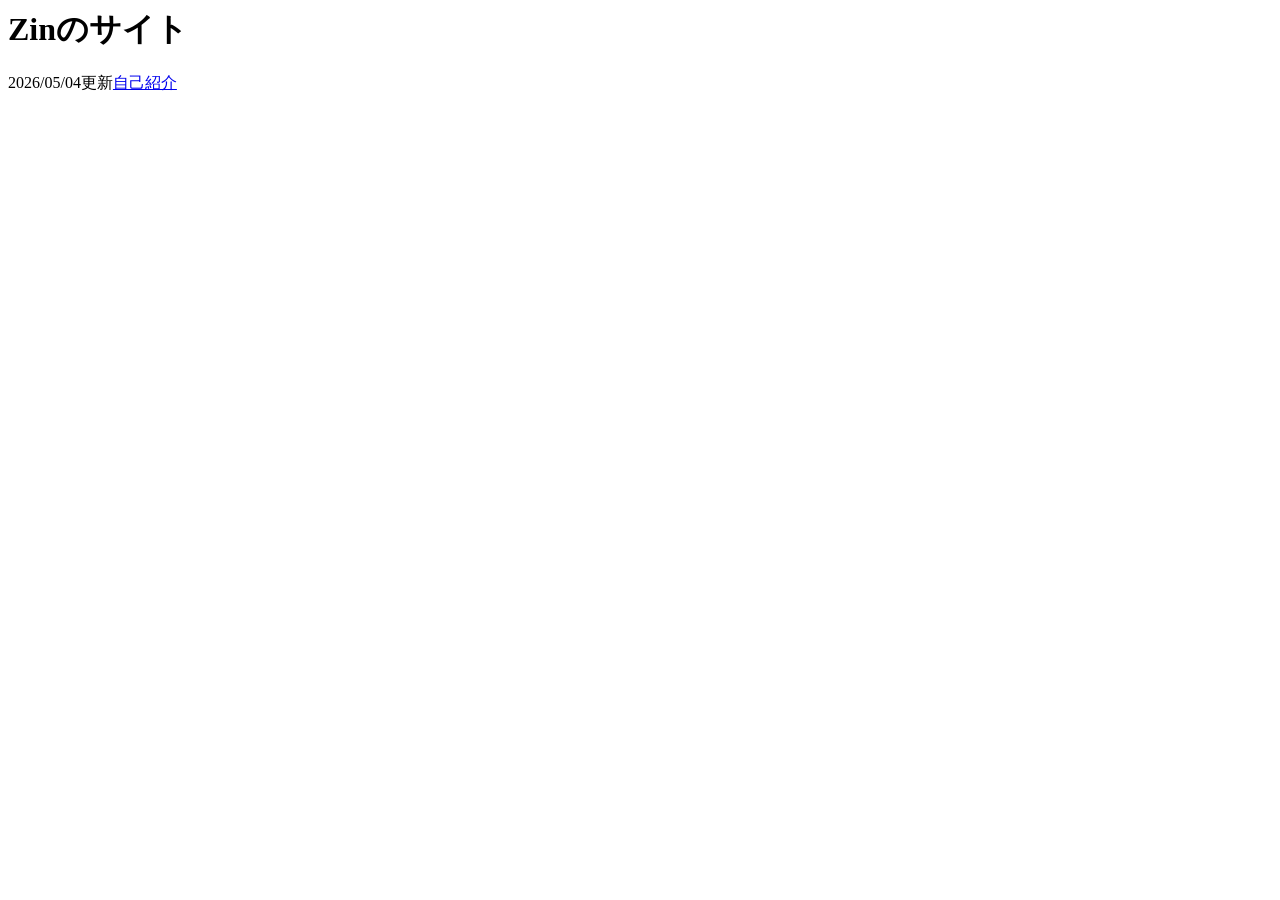
<file: index.html>
<!DQTYPE HTNL>
<html>
  <head>
    <title>Zinのサイト</title>
    <link rel="stylesheet" href="http://zin0218.duckdns.org/style.css" />
    <meta charset="utf-8">
  </head>
  <body>
    <h1>Zinのサイト</h1>
    2026/05/04更新<a href="http://zin0218.duckdns.org/blog/b1/index.html">自己紹介</a><br />
  </body>
</html>
</file>
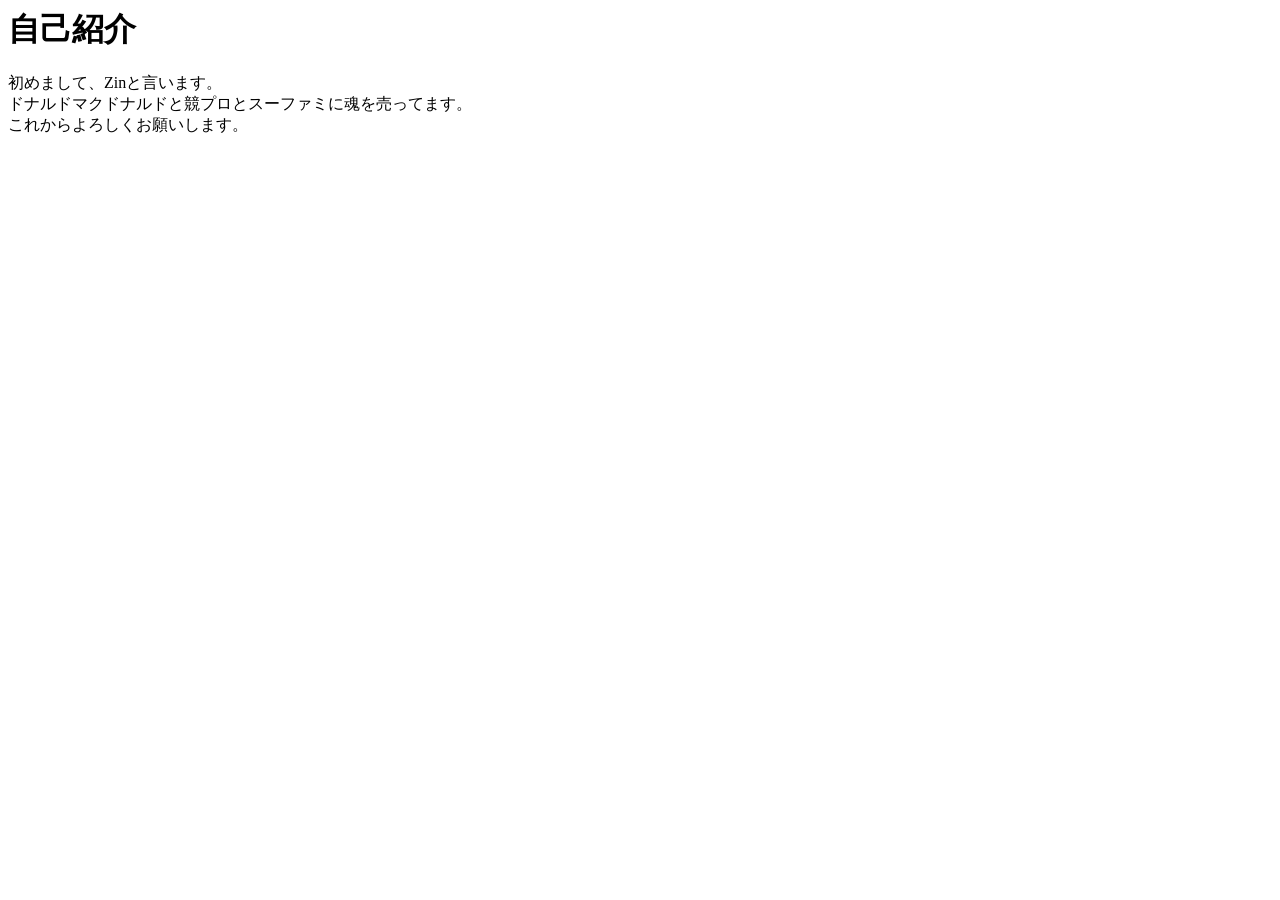
<file: blog/b1/index.html>
<!DQTYPE HTNL>
<html>
  <head>
    <title>自己紹介</title>
    <link rel="stylesheet" href="http://zin0218.duckdns.org/style.css" />
    <meta charset="utf-8">
  </head>
  <body>
    <h1>自己紹介</h1>
    初めまして、Zinと言います。<br />
    ドナルドマクドナルドと競プロとスーファミに魂を売ってます。<br />
    これからよろしくお願いします。
  </body>
</html>
</file>
